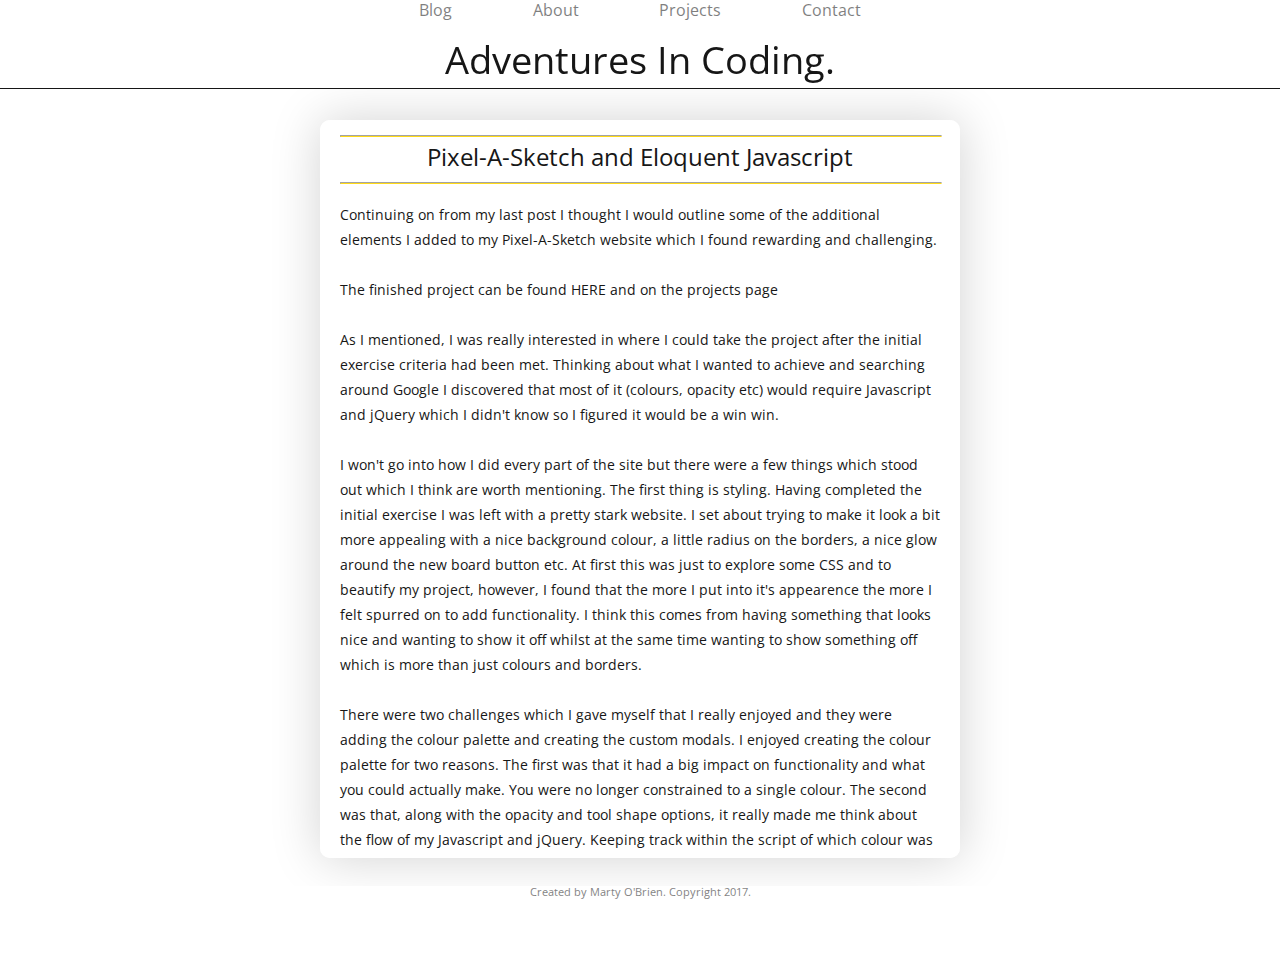
<file: index.html>
<!DOCTYPE html>
<html>

<head>
    <link href="styles/reset.css" rel="stylesheet" type="text/css">
    <link href="styles/index.css" rel="stylesheet" type="text/css">
    <meta charset="utf-8">
    <meta name="viewport" content="width=device-width, initial-scale=1.0">
    <link href="https://fonts.googleapis.com/css?family=Open+Sans" rel="stylesheet">
    <script type='text/javascript' src='scripts/jquery-3.1.1.min.js'></script>
    <script type="text/javascript" src="scripts/index.js"></script>
    <title>Adventures In Coding - Marty O'Brien</title>
</head>

<body>
    <nav id="main_navi">
        <ul>
          <li><a class="navi_links" href="blog.html" target="article">Blog</a></li>
          <li><a class="navi_links" href="about.html" target="article">About</a></li>
          <li><a class="navi_links" href="projects.html" target="article">Projects</a></li>
          <li><a class="navi_links" href="mailto:contact@martyjmobrien.com?Subject=Website%20enquiry" target="_top">Contact</a></li>
        </ul>
    </nav>

    <h1 id="title">Adventures In Coding.</h1>

    <div id="container">
        <iframe src="blog.html" name="article"></iframe>
    </div>

    <footer>
        <p>Created by Marty O'Brien. Copyright 2017.</p>
    </footer>

</body>

</html>
</file>
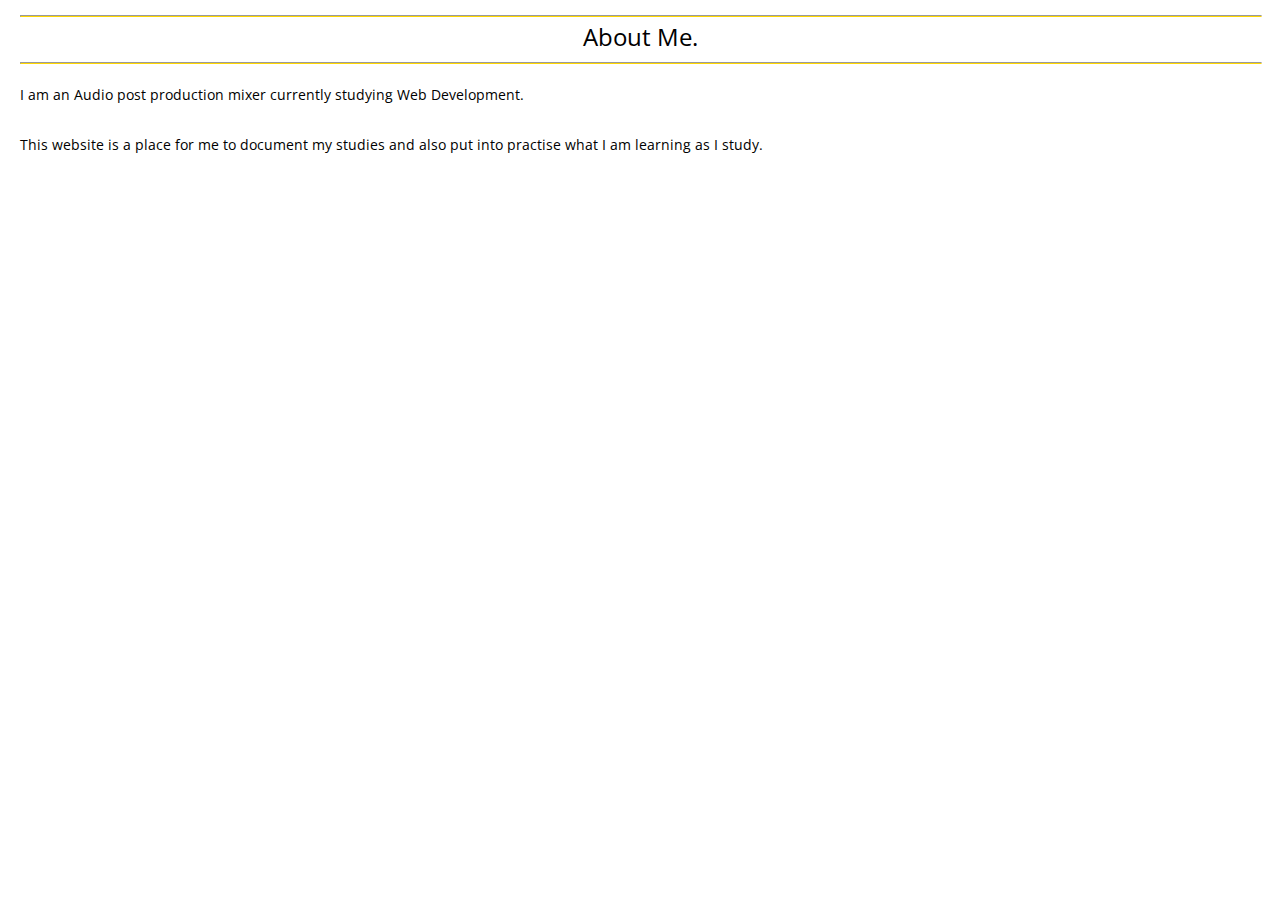
<file: about.html>
<!DOCTYPE html>
<html>

<head>
    <link href="styles/reset.css" rel="stylesheet" type="text/css">
    <link href="styles/about.css" rel="stylesheet" type="text/css">
    <meta charset="utf-8">
    <link href="https://fonts.googleapis.com/css?family=Open+Sans" rel="stylesheet">
    <title>Marty O'Brien - About Me.</title>
</head>

<body>
    <article id="article">
        <hr class="top_line">
            <p class="post-title"><strong>About Me.</strong></p>
        <hr>
        <section class="post-text">
            <p>I am an Audio post production mixer currently studying Web Development.</p><br>
            <p>This website is a place for me to document my studies and also put into practise what I am learning
               as I study.</p>

        </section>
    </article>
</body>

</html>
</file>
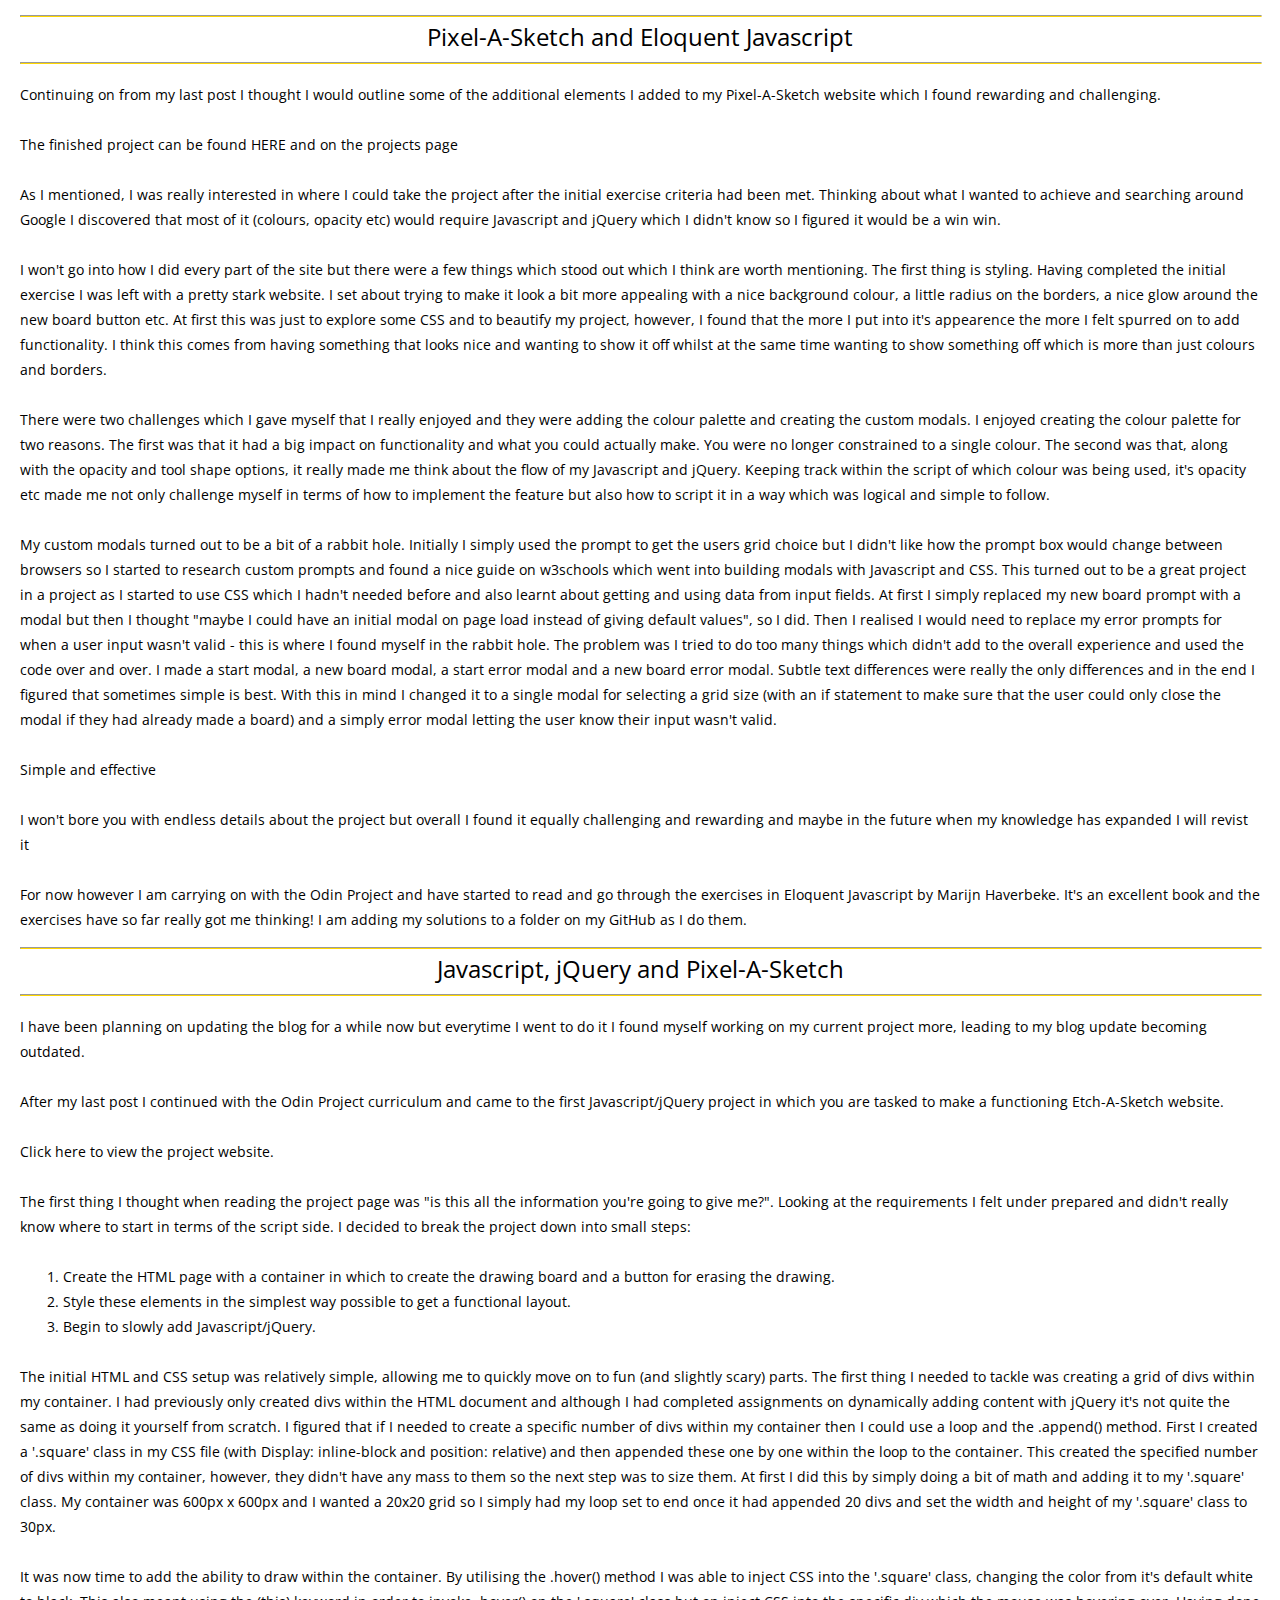
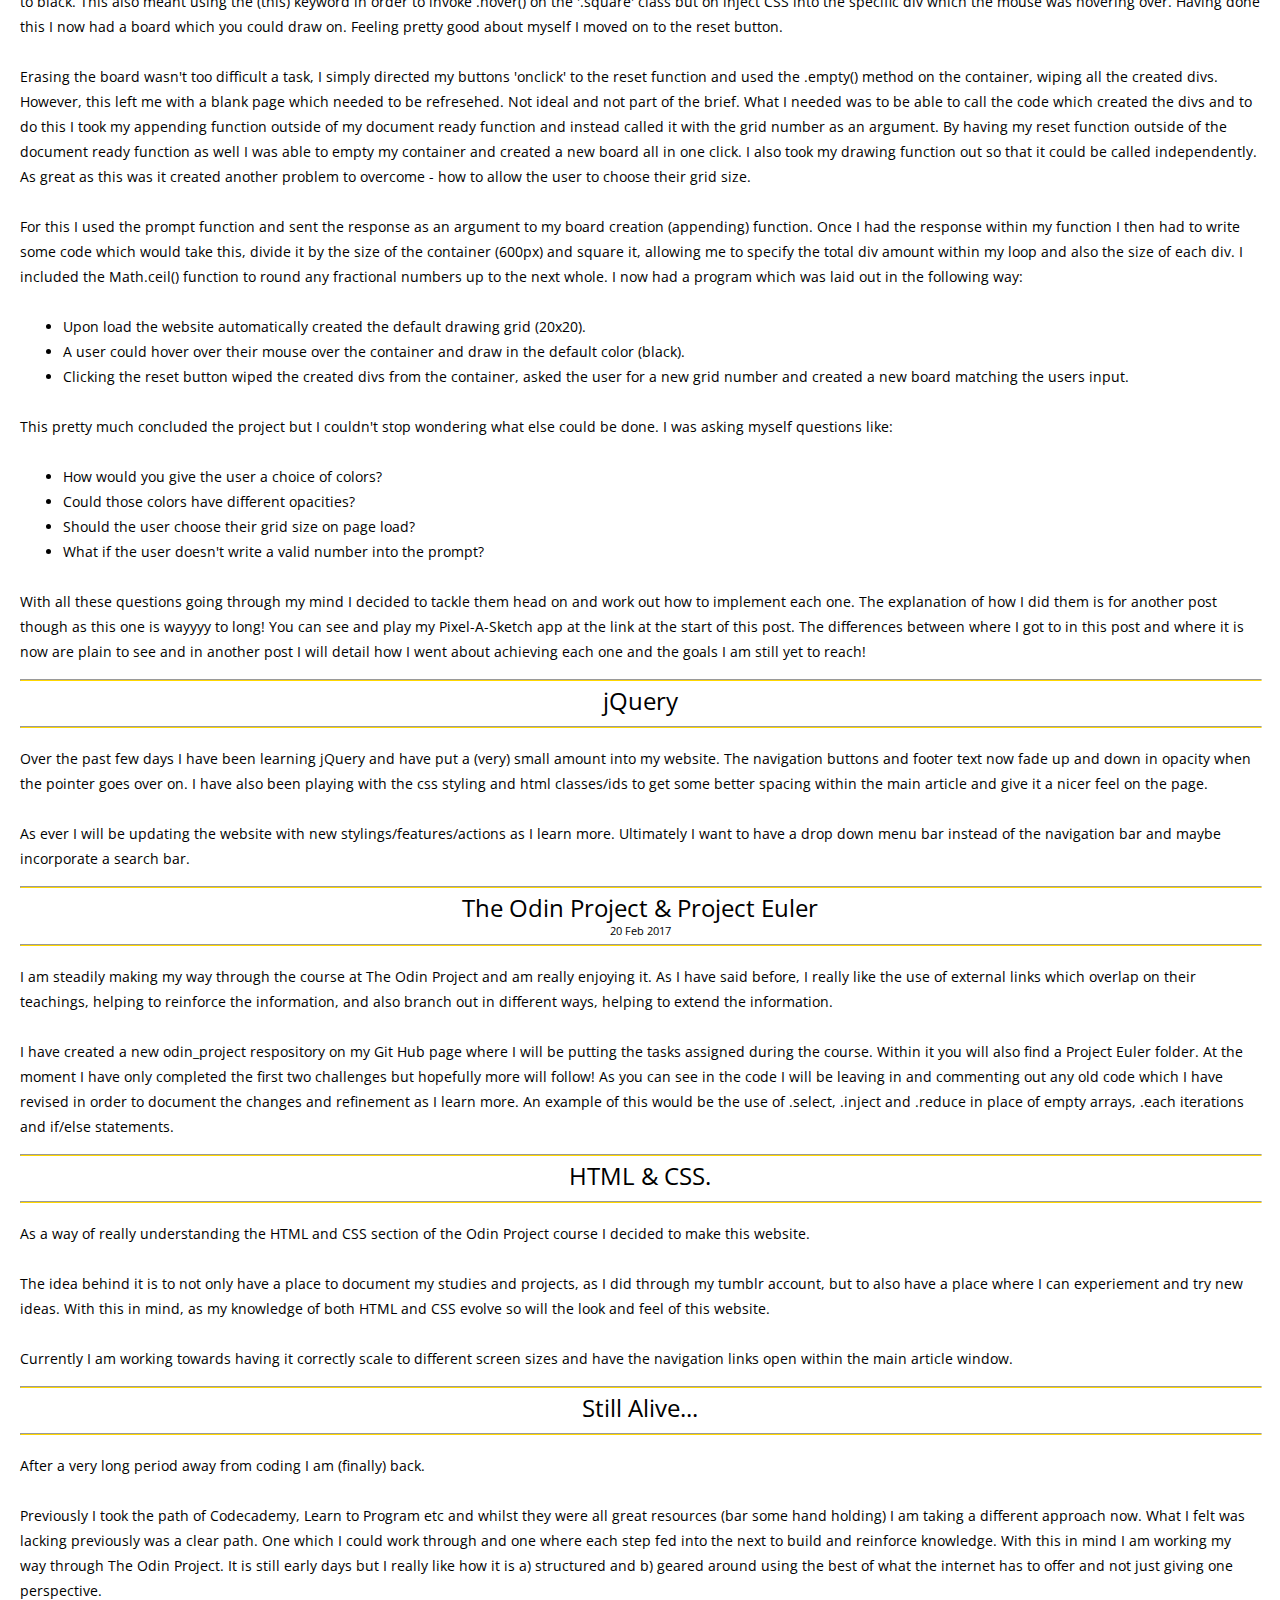
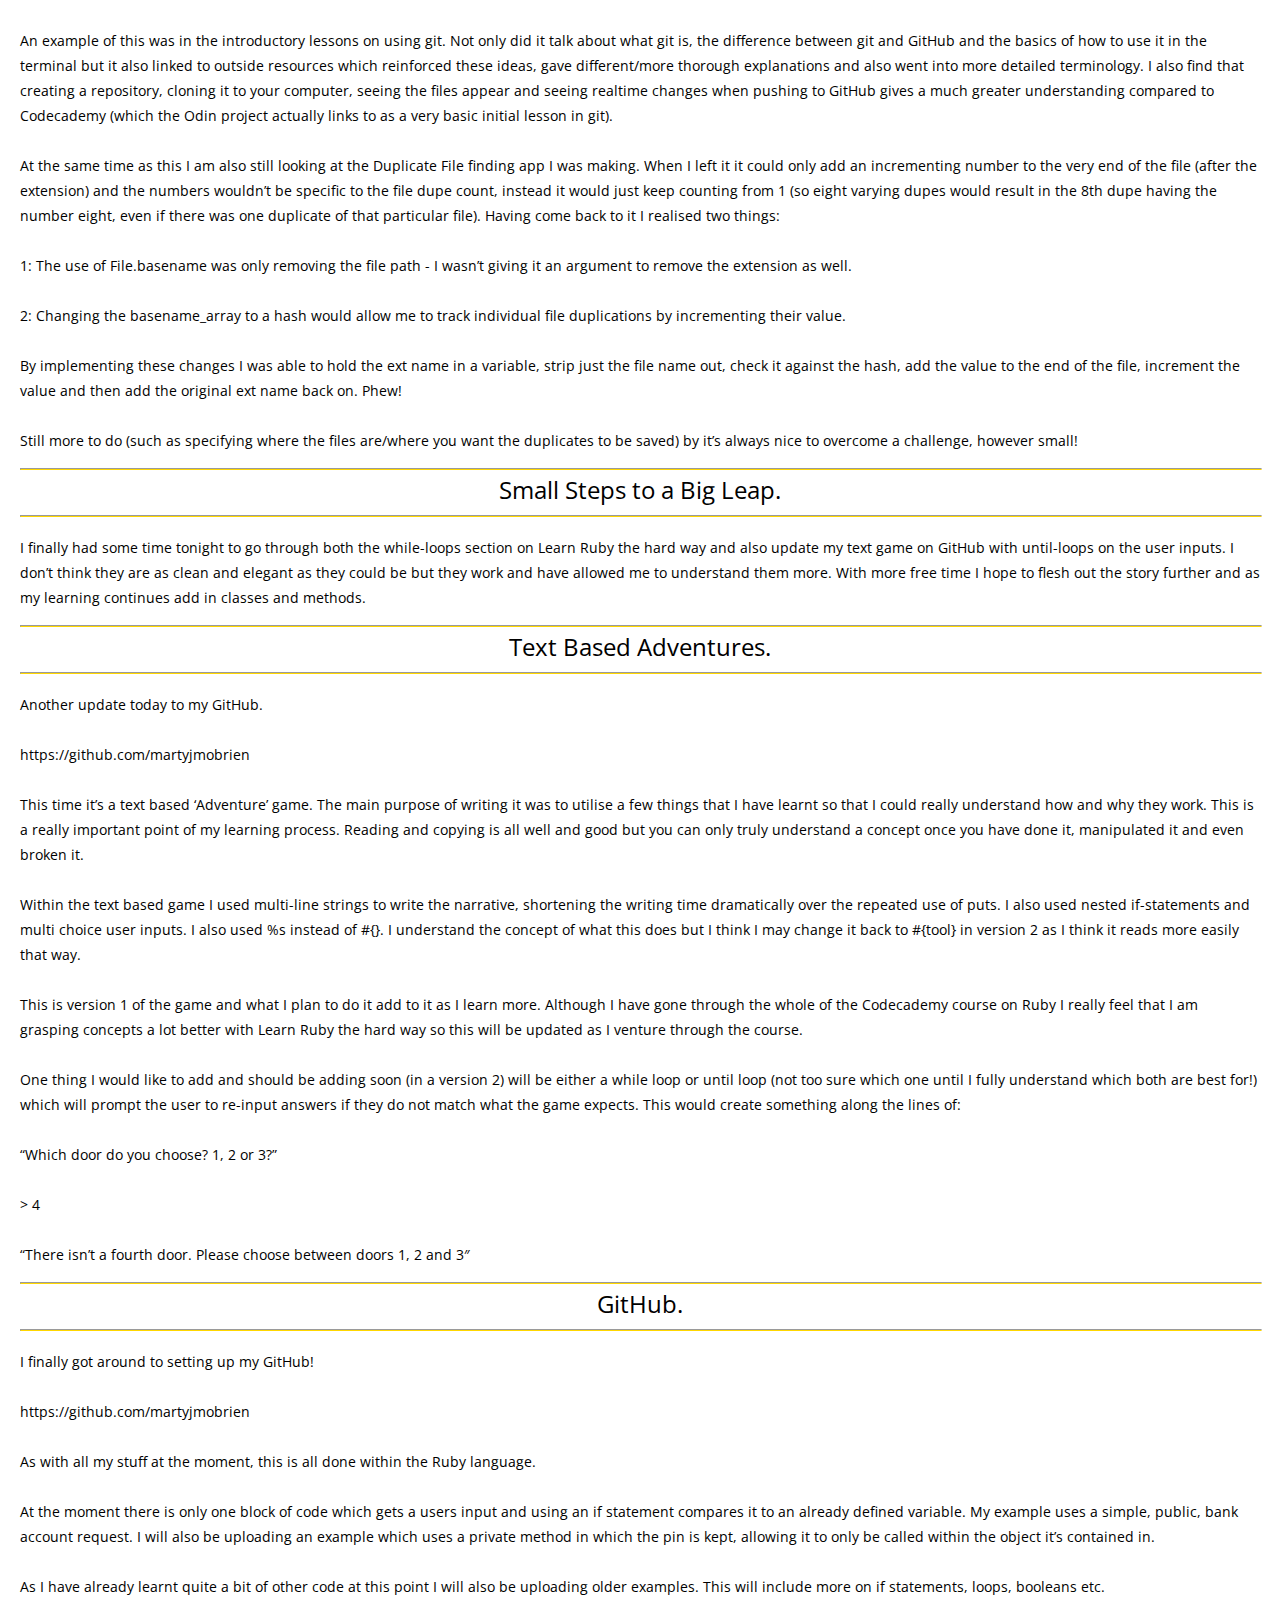
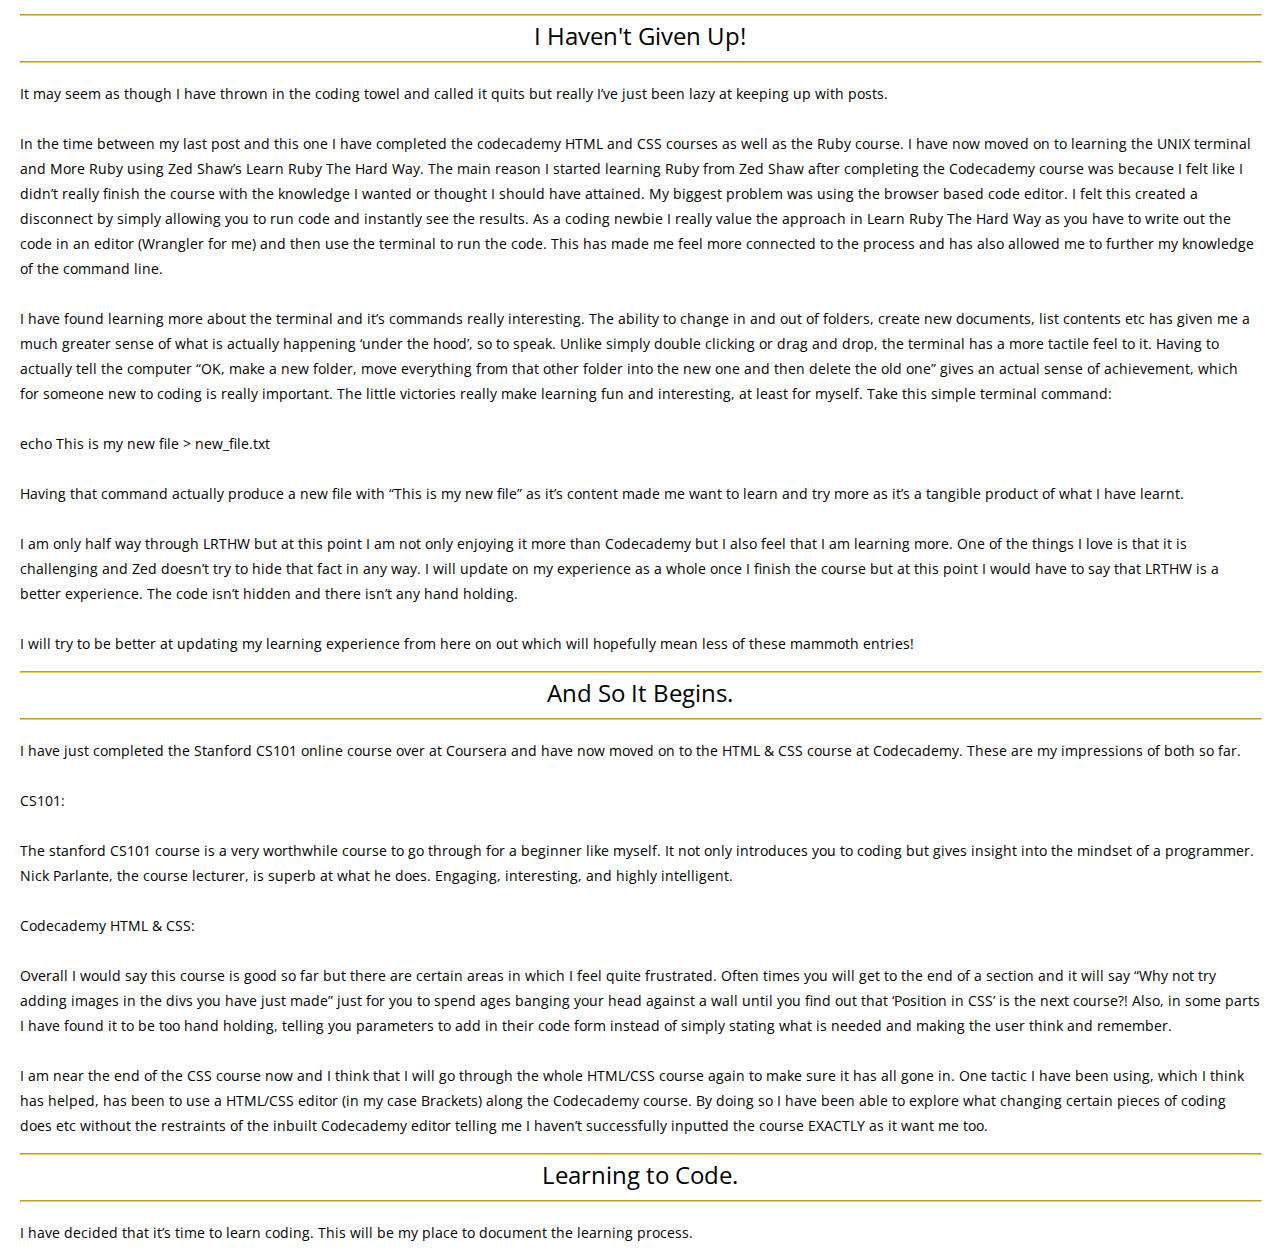
<file: blog.html>
<!DOCTYPE html>
<html>

<head>
    <link href="styles/reset.css" rel="stylesheet" type="text/css">
    <link href="styles/blog.css" rel="stylesheet" type="text/css">
    <meta charset="utf-8">
    <link href="https://fonts.googleapis.com/css?family=Open+Sans" rel="stylesheet">
    <title>Adventures In Coding - Marty O'Brien</title>
</head>

<body>
    <article id="article">
        <hr class="top_line">
            <p class="post-title"><strong>Pixel-A-Sketch and Eloquent Javascript</strong></p>
        <hr>
        <section class="post-text">
            <p>Continuing on from my last post I thought I would outline some of the additional elements I added to my Pixel-A-Sketch website which I found rewarding and challenging.</p><br>
            <p>The finished project can be found <a href="pixel-a-sketch.html" target="_blank">HERE</a> and on the projects page</p><br>
            <p>As I mentioned, I was really interested in where I could take the project after the initial exercise criteria had been met. Thinking about what
               I wanted to achieve and searching around Google I discovered that most of it (colours, opacity etc) would require Javascript and jQuery which I didn't
               know so I figured it would be a win win.</p><br>
            <p>I won't go into how I did every part of the site but there were a few things which stood out which I think are worth mentioning. The first thing is styling.
               Having completed the initial exercise I was left with a pretty stark website. I set about trying to make it look a bit more appealing with a nice background colour,
               a little radius on the borders, a nice glow around the new board button etc. At first this was just to explore some CSS and to beautify my project, however, I found that
               the more I put into it's appearence the more I felt spurred on to add functionality. I think this comes from having something that looks nice and wanting to show it off whilst
               at the same time wanting to show something off which is more than just colours and borders.</p><br>
            <p>There were two challenges which I gave myself that I really enjoyed and they were adding the colour palette and creating the custom modals. I enjoyed creating the colour palette
                for two reasons. The first was that it had a big impact on functionality and what you could actually make. You were no longer constrained to a single colour. The second was that, along
                with the opacity and tool shape options, it really made me think about the flow of my Javascript and jQuery. Keeping track within the script of which colour was being used, it's opacity etc
                made me not only challenge myself in terms of how to implement the feature but also how to script it in a way which was logical and simple to follow.</p><br>
            <p>My custom modals turned out to be a bit of a rabbit hole. Initially I simply used the prompt to get the users grid choice but I didn't like how the prompt box would
                change between browsers so I started to research custom prompts and found a nice guide on w3schools which went into building modals with Javascript and CSS. This turned out
                to be a great project in a project as I started to use CSS which I hadn't needed before and also learnt about getting and using data from input fields. At first I simply replaced
                my new board prompt with a modal but then I thought "maybe I could have an initial modal on page load instead of giving default values", so I did. Then I realised I would need to replace
                my error prompts for when a user input wasn't valid - this is where I found myself in the rabbit hole. The problem was I tried to do too many things which didn't add to
                the overall experience and used the code over and over. I made a start modal, a new board modal, a start error modal and a new board error modal. Subtle text differences were
                really the only differences and in the end I figured that sometimes simple is best. With this in mind I changed it to a single modal for selecting a grid size (with an if statement
                to make sure that the user could only close the modal if they had already made a board) and a simply error modal letting the user know their input wasn't valid.</p><br>
            <p>Simple and effective</p><br>
            <p>I won't bore you with endless details about the project but overall I found it equally challenging and rewarding and maybe in the future when my knowledge has expanded I will revist it</p><br>
            <p>For now however I am carrying on with the Odin Project and have started to read and go through the exercises in Eloquent Javascript by Marijn Haverbeke. It's an excellent book and the exercises
               have so far really got me thinking! I am adding my solutions to a folder on my GitHub as I do them.</p>
        </section>

        <hr class="top_line">
            <p class="post-title"><strong>Javascript, jQuery and Pixel-A-Sketch</strong></p>
        <hr>
        <section class="post-text">
            <p>I have been planning on updating the blog for a while now but everytime I went to do it I found myself working on my current project more, leading to my blog update becoming outdated.</p><br>
            <p>After my last post I continued with the Odin Project curriculum and came to the first Javascript/jQuery project in which you are tasked to make a functioning Etch-A-Sketch website.</p><br>
            <a href="http://htmlpreview.github.io/?https://github.com/martyjmobrien/odin_project/blob/master/pixel-a-sketch/pixel-a-sketch.html" target="_blank">Click here to view the project website.</a><br>
            <br><p>The first thing I thought when reading the project page was "is this all the information you're going to give me?". Looking at the requirements I felt under prepared and didn't really know
               where to start in terms of the script side. I decided to break the project down into small steps:</p><br>
            <ol>
                <li>Create the HTML page with a container in which to create the drawing board and a button for erasing the drawing.</li>
                <li>Style these elements in the simplest way possible to get a functional layout.</li>
                <li>Begin to slowly add Javascript/jQuery.</li>
            </ol><br>
            <p>The initial HTML and CSS setup was relatively simple, allowing me to quickly move on to fun (and slightly scary) parts. The first thing I needed to tackle was creating a grid of divs within my container.
               I had previously only created divs within the HTML document and although I had completed assignments on dynamically adding content with jQuery it's not quite the same as doing it yourself from scratch.
               I figured that if I needed to create a specific number of divs within my container then I could use a loop and the .append() method. First I created a '.square' class in my CSS file (with Display: 
               inline-block and position: relative) and then appended these one by one within the loop to the container. This created the specified number of divs within my container, however, they didn't have any mass
               to them so the next step was to size them. At first I did this by simply doing a bit of math and adding it to my '.square' class. My container was 600px x 600px and I wanted a 20x20 grid so I simply
               had my loop set to end once it had appended 20 divs and set the width and height of my '.square' class to 30px.</p><br>
            <p>It was now time to add the ability to draw within the container. By utilising the .hover() method I was able to inject CSS into the '.square' class, changing the color from it's default white to black.
               This also meant using the (this) keyword in order to invoke .hover() on the '.square' class but on inject CSS into the specific div which the mouse was hovering over. Having done this I now had a board
               which you could draw on. Feeling pretty good about myself I moved on to the reset button.</p><br>
            <p>Erasing the board wasn't too difficult a task, I simply directed my buttons 'onclick' to the reset function and used the .empty() method on the container, wiping all the created divs. 
               However, this left me with a blank page which needed to be refresehed. Not ideal and not part of the brief. What I needed was to be able to call the code which created the divs and to do this I took my 
               appending function outside of my document ready function and instead called it with the grid number as an argument. By having my reset function outside of the document ready function as well I was able to 
               empty my container and created a new board all in one click. I also took my drawing function out so that it could be called independently. As great as this was it created another problem to 
               overcome - how to allow the user to choose their grid size.</p><br>
            <p>For this I used the prompt function and sent the response as an argument to my board creation (appending) function. Once I had the response within my function I then had to write some code which would take 
               this, divide it by the size of the container (600px) and square it, allowing me to specify the total div amount within my loop and also the size of each div. I included the Math.ceil() function to round 
               any fractional numbers up to the next whole. I now had a program which was laid out in the following way:</p><br>
            <ul>
                <li>Upon load the website automatically created the default drawing grid (20x20).</li>
                <li>A user could hover over their mouse over the container and draw in the default color (black).</li>
                <li>Clicking the reset button wiped the created divs from the container, asked the user for a new grid number and created a new board matching the users input.</li>
            </ul><br>
            <p>This pretty much concluded the project but I couldn't stop wondering what else could be done. I was asking myself questions like:</p><br>
            <ul>
                <li>How would you give the user a choice of colors?</li> 
                <li>Could those colors have different opacities?</li> 
                <li>Should the user choose their grid size on page load?</li>
                <li>What if the user doesn't write a valid number into the prompt?</li>
            </ul><br>
            <p>With all these questions going through my mind I decided to tackle them head on and work out how to implement each one. The explanation of how I did them is for another post though as this one is wayyyy
               to long! You can see and play my Pixel-A-Sketch app at the link at the start of this post. The differences between where I got to in this post and where it is now are plain to see and in another post
               I will detail how I went about achieving each one and the goals I am still yet to reach!</p>
        </section>

        </section>
        <hr class="top_line">
            <p class="post-title"><strong>jQuery</strong></p>
        <hr>
        <section class="post-text">
            <p>Over the past few days I have been learning jQuery and have put a (very) small amount into my website. The navigation buttons and footer text now fade up and down in opacity
               when the pointer goes over on. I have also been playing with the css styling and html classes/ids to get some better spacing within the main article and give it a nicer feel on the page.</p><br>

            <p>As ever I will be updating the website with new stylings/features/actions as I learn more. Ultimately I want to have a drop down menu bar instead of the navigation bar and maybe incorporate
               a search bar.</p>
        </section>

        <hr class="top_line">
            <p class="post-title"><strong>The Odin Project & Project Euler</strong></p>
            <p class="post-date">20 Feb 2017</p>
        <hr>
        <section class="post-text">
            <p>I am steadily making my way through the course at The Odin Project and am really enjoying it. As I have said before, I really like the use of external links which overlap on their teachings,
               helping to reinforce the information, and also branch out in different ways, helping to extend the information.</p><br>

            <p>I have created a new odin_project respository on my Git Hub page where I will be putting the tasks assigned during the course. Within it you will also find a Project Euler folder. At the moment
               I have only completed the first two challenges but hopefully more will follow! As you can see in the code I will be leaving in and commenting out any old code which I have revised in order
               to document the changes and refinement as I learn more. An example of this would be the use of .select, .inject and .reduce in place of empty arrays, .each iterations and if/else statements.</p>
        </section>

        <hr class="top_line">
            <p class="post-title"><strong>HTML & CSS.</strong></p>
        <hr>
        <section class="post-text">
            <p>As a way of really understanding the HTML and CSS section of the Odin Project course I decided to make this website.</p><br>
            
            <p>The idea behind it is to not only have a place to document my studies and projects, as I did through my tumblr account, but to also 
               have a place where I can experiement and try new ideas. With this in mind, as my knowledge of both HTML and CSS evolve so will the 
               look and feel of this website.</p><br>

            <p>Currently I am working towards having it correctly scale to different screen sizes and have the navigation 
               links open within the main article window.</p>
        </section>

        <hr class="top_line">
            <p class="post-title"><strong>Still Alive...</strong></p>
        <hr>
        <section class="post-text">
        <p>After a very long period away from coding I am (finally) back.</p><br>
           
        <p>Previously I took the path of Codecademy, Learn to Program etc and whilst they were all great resources (bar some hand holding) 
           I am taking a different approach now. What I felt was lacking previously was a clear path. One which I could work through and one 
           where each step fed into the next to build and reinforce knowledge. With this in mind I am working my way through The Odin Project. 
           It is still early days but I really like how it is a) structured and b) geared around using the best of what the internet has to offer 
           and not just giving one perspective.</p><br>

        <p>An example of this was in the introductory lessons on using git. Not only did it talk about what git is, the difference between 
           git and GitHub and the basics of how to use it in the terminal but it also linked to outside resources which reinforced these ideas, 
           gave different/more thorough explanations and also went into more detailed terminology. I also find that creating a repository, 
           cloning it to your computer, seeing the files appear and seeing realtime changes when pushing to GitHub gives a much greater 
           understanding compared to Codecademy (which the Odin project actually links to as a very basic initial lesson in git).</p><br>

        <p>At the same time as this I am also still looking at the Duplicate File finding app I was making. When I left it it could only 
           add an incrementing number to the very end of the file (after the extension) and the numbers wouldn’t be specific to the file 
           dupe count, instead it would just keep counting from 1 (so eight varying dupes would result in the 8th dupe having the number eight, 
           even if there was one duplicate of that particular file). Having come back to it I realised two things:</p><br>

        <p>1: The use of File.basename was only removing the file path - I wasn’t giving it an argument to remove the extension as well.</p><br>

        <p>2: Changing the basename_array to a hash would allow me to track individual file duplications by incrementing their value.</p><br>

        <p>By implementing these changes I was able to hold the ext name in a variable, strip just the file name out, check it against the hash, 
           add the value to the end of the file, increment the value and then add the original ext name back on. Phew!</p><br>

        <p>Still more to do (such as specifying where the files are/where you want the duplicates to be saved) by it’s always nice to 
           overcome a challenge, however small!</p>
        </section>

        <hr class="top_line">
            <p class="post-title"><strong>Small Steps to a Big Leap.</strong></p>
        <hr>
        <section class="post-text">
            <p>I finally had some time tonight to go through both the while-loops section on Learn Ruby the hard way and also update my text game on 
               GitHub with until-loops on the user inputs. I don’t think they are as clean and elegant as they could be but they work and have 
               allowed me to understand them more. With more free time I hope to flesh out the story further and as my learning continues add in 
               classes and methods.</p>
        </section>

        <hr class="top_line">
            <p class="post-title"><strong>Text Based Adventures.</strong></p>
        <hr>
        <section class="post-text">
            <p>Another update today to my GitHub.</p><br>

            <p>https://github.com/martyjmobrien</p><br>

            <p>This time it’s a text based ‘Adventure’ game. The main purpose of writing it was to utilise a few things that I have learnt so that I 
               could really understand how and why they work. This is a really important point of my learning process. Reading and copying is all 
               well and good but you can only truly understand a concept once you have done it, manipulated it and even broken it.</p><br>

            <p>Within the text based game I used multi-line strings to write the narrative, shortening the writing time dramatically over the repeated 
               use of puts. I also used nested if-statements and multi choice user inputs. I also used %s instead of #{}. I understand the concept 
               of what this does but I think I may change it back to #{tool} in version 2 as I think it reads more easily that way.</p><br>

            <p>This is version 1 of the game and what I plan to do it add to it as I learn more. Although I have gone through the whole of the 
               Codecademy course on Ruby I really feel that I am grasping concepts a lot better with Learn Ruby the hard way so this will be 
               updated as I venture through the course.</p><br>

            <p>One thing I would like to add and should be adding soon (in a version 2) will be either a while loop or until loop (not too sure 
               which one until I fully understand which both are best for!) which will prompt the user to re-input answers if they do not match 
               what the game expects. This would create something along the lines of:</p><br>

            <p>“Which door do you choose? 1, 2 or 3?”</p><br>

            <p>> 4</p><br>

            <p>“There isn’t a fourth door. Please choose between doors 1, 2 and 3″</p>
        </section>

        <hr class="top_line">
            <p class="post-title"><strong>GitHub.</strong></p>
        <hr>
        <section class="post-text">
            <p>I finally got around to setting up my GitHub!</p><br>

            <p>https://github.com/martyjmobrien</p><br>

            <p>As with all my stuff at the moment, this is all done within the Ruby language.</p><br>

            <p>At the moment there is only one block of code which gets a users input and using an if statement compares it to an already defined variable. 
               My example uses a simple, public, bank account request. I will also be uploading an example which uses a private method in which the 
               pin is kept, allowing it to only be called within the object it’s contained in.</p><br>

            <p>As I have already learnt quite a bit of other code at this point I will also be uploading older examples. This will include more on 
               if statements, loops, booleans etc.</p>
        </section>

        <hr class="top_line">
            <p class="post-title"><strong>I Haven't Given Up!</strong></p>
        <hr>
        <section class="post-text">
            <p>It may seem as though I have thrown in the coding towel and called it quits but really I’ve just been lazy at keeping up with posts.</p><br>

            <p>In the time between my last post and this one I have completed the codecademy HTML and CSS courses as well as the Ruby course. I have now 
               moved on to learning the UNIX terminal and More Ruby using Zed Shaw’s Learn Ruby The Hard Way. The main reason I started learning Ruby 
               from Zed Shaw after completing the Codecademy course was because I felt like I didn’t really finish the course with the knowledge I wanted 
               or thought I should have attained. My biggest problem was using the browser based code editor. I felt this created a disconnect by 
               simply allowing you to run code and instantly see the results. As a coding newbie I really value the approach in Learn Ruby The Hard Way 
               as you have to write out the code in an editor (Wrangler for me) and then use the terminal to run the code. This has made me feel more 
               connected to the process and has also allowed me to further my knowledge of the command line.</p><br>

            <p>I have found learning more about the terminal and it’s commands really interesting. The ability to change in and out of folders, create 
               new documents, list contents etc has given me a much greater sense of what is actually happening ‘under the hood’, so to speak. Unlike 
               simply double clicking or drag and drop, the terminal has a more tactile feel to it. Having to actually tell the computer “OK, make a 
               new folder, move everything from that other folder into the new one and then delete the old one” gives an actual sense of achievement, 
               which for someone new to coding is really important. The little victories really make learning fun and interesting, at least for myself. 
               Take this simple terminal command:</p><br>

            <p>echo This is my new file > new_file.txt</p><br>

            <p>Having that command actually produce a new file with “This is my new file” as it’s content made me want to learn and try more as it’s a 
               tangible product of what I have learnt.</p><br>

            <p>I am only half way through LRTHW but at this point I am not only enjoying it more than Codecademy but I also feel that I am learning more. 
               One of the things I love is that it is challenging and Zed doesn’t try to hide that fact in any way. I will update on my experience as a 
               whole once I finish the course but at this point I would have to say that LRTHW is a better experience. The code isn’t hidden and there 
               isn’t any hand holding.</p><br>

            <p>I will try to be better at updating my learning experience from here on out which will hopefully mean less of these mammoth entries!</p>
        </section>

        <hr class="top_line">
            <p class="post-title"><strong>And So It Begins.</strong></p>
        <hr>
        <section class="post-text">
            <p>I have just completed the Stanford CS101 online course over at Coursera and have now moved on to the HTML & CSS course at Codecademy. 
               These are my impressions of both so far.</p><br>

            <p>CS101:</p><br>

            <p>The stanford CS101 course is a very worthwhile course to go through for a beginner like myself. It not only introduces you to coding but 
               gives insight into the mindset of a programmer. Nick Parlante, the course lecturer, is superb at what he does. Engaging, interesting, 
               and highly intelligent.</p><br>

            <p>Codecademy HTML & CSS:</p><br>

            <p>Overall I would say this course is good so far but there are certain areas in which I feel quite frustrated. Often times you will get 
               to the end of a section and it will say “Why not try adding images in the divs you have just made” just for you to spend ages banging 
               your head against a wall until you find out that ‘Position in CSS’ is the next course?! Also, in some parts I have found it to be too hand 
               holding, telling you parameters to add in their code form instead of simply stating what is needed and making the user think and remember.</p><br> 

            <p>I am near the end of the CSS course now and I think that I will go through the whole HTML/CSS course again to make sure it has all gone in. 
               One tactic I have been using, which I think has helped, has been to use a HTML/CSS editor (in my case Brackets) along the Codecademy course. 
               By doing so I have been able to explore what changing certain pieces of coding does etc without the restraints of the inbuilt Codecademy 
               editor telling me I haven’t successfully inputted the course EXACTLY as it want me too.</p>
        </section>

        <hr class="top_line">
            <p class="post-title"><strong>Learning to Code.</strong></p>
        <hr>
        <section class="post-text">
            <p>I have decided that it’s time to learn coding. This will be my place to document the learning process.</p>
        </section>

    </article>
</body>

</html>
</file>
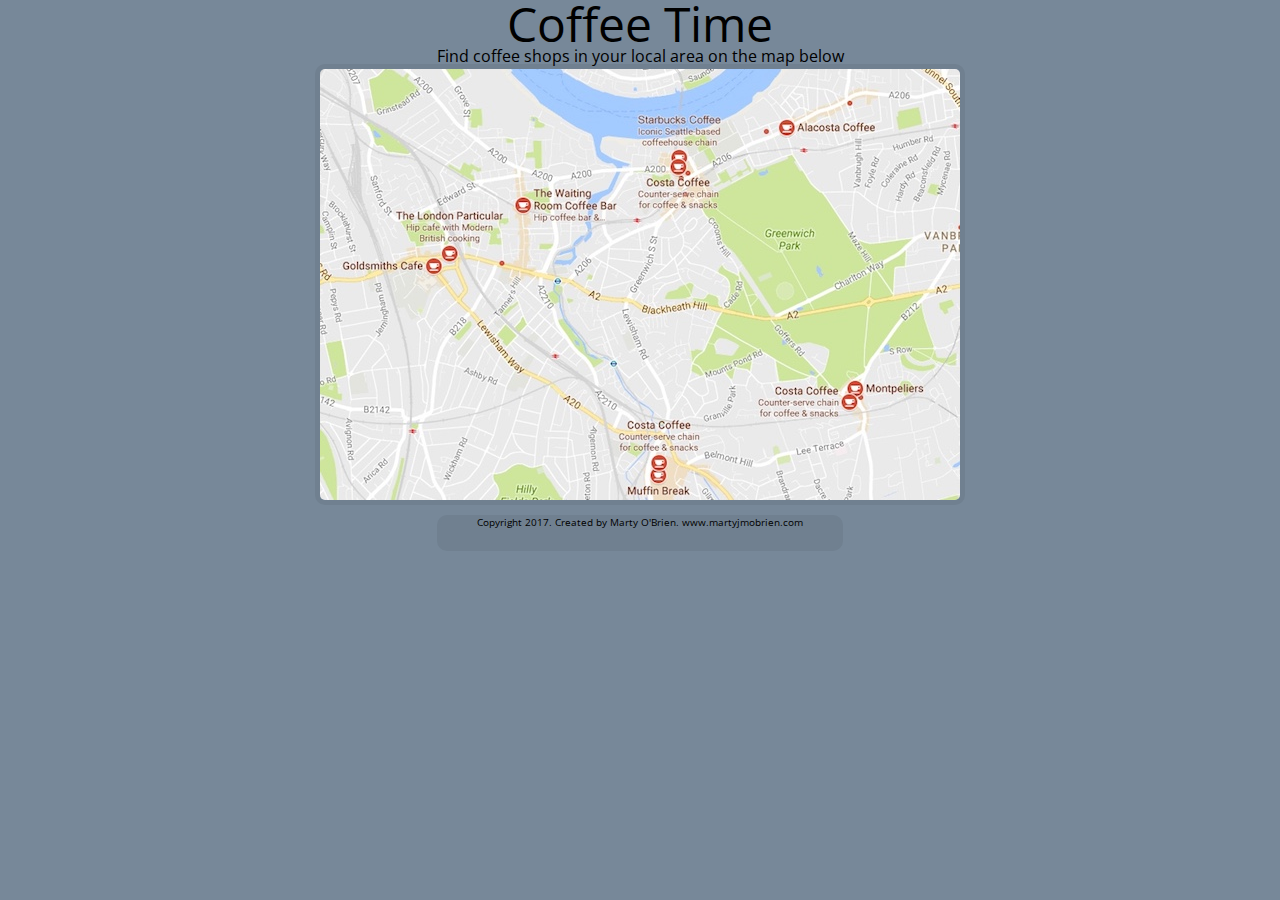
<file: coffee.html>
<!DOCTYPE html>
<html>
    <head>
        <meta charset="utf-8">
        <link href="styles/reset.css" rel="stylesheet" type="text/css">
        <link href="styles/coffee.css" rel="stylesheet" type="text/css">
        <link href="https://fonts.googleapis.com/css?family=Open+Sans" rel="stylesheet">
        <title>Coffee Time</title>
    </head> 
    <body>
        <h1 id="title">Coffee Time</h1>
        </b>
        <p>Find coffee shops in your local area on the map below</p>
        </b>
        <p></p>
        <img src="images/testmap.jpg">
        <div id="footer">
            <p>Copyright 2017. Created by Marty O'Brien. <a href="http://www.martyjmobrien.com" target="_blank">www.martyjmobrien.com</a></p>
        </div>
    </body>
</html>
</file>
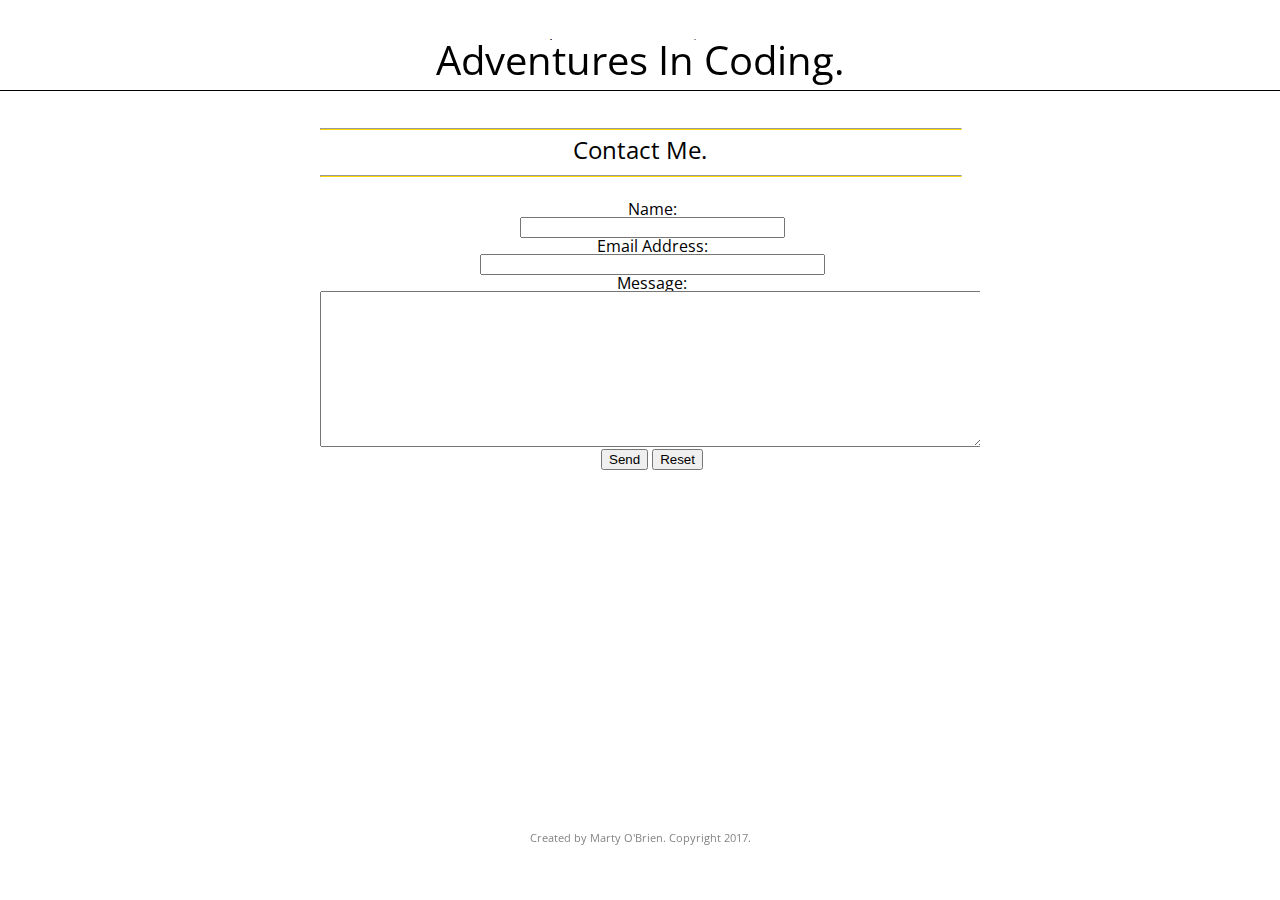
<file: contact.html>
<!DOCTYPE html>
<html>

<head>
    <link href="styles/reset.css" rel="stylesheet" type="text/css">
    <link href="styles/contact.css" rel="stylesheet" type="text/css">
    <meta charset="utf-8">
    <link href="https://fonts.googleapis.com/css?family=Open+Sans" rel="stylesheet">
    <script type='text/javascript' src='scripts/jquery-3.1.1.min.js'></script>
    <script type="text/javascript" src="scripts/index.js"></script>
    <title>Marty O'Brien - Contact Me.</title>
</head>

<body>
    <nav id="main_navi">
        <ul>
          <li><a class="navi_links" href="index.html">Home</a></li>
          <li><a class="navi_links" href="about.html">About</a></li>
          <li><a class="navi_links" href="projects.html">Projects</a></li>
          <li><a class="navi_links" href="mailto:marty@martyjmobrien.com?Subject=Website%20enquiry" target="_top">Contact</a></li>
        </ul>
    </nav>

    <h1 id="title">Adventures In Coding.</h1>

    <article id="article">
        <hr>
            <p class="post-title"><strong>Contact Me.</strong></p>
        <hr>

        <br>

        <form align="center" action="mailto:marty@martyjmobrien.com?Subject=Website%20enquiry" method="POST" enctype="text/plain">
            <fieldset>
                Name:<br>
                <input type="text" name="name" size="30"><br>
                Email Address:<br>
                <input type="text" name="email" size="40"><br>
                Message:<br>
                <textarea name="message" rows="10" cols="80"></textarea><br>
                <input type="submit" value="Send" onclick="alert('Message Sent')">
                <input type="reset" value="Reset"><br>
            </fieldset>
        </form>
        
        
        <!--<hr>
            <p class="post-title"><strong></strong></p>
            <p class="post-date"></p>
        <hr>
        <section class="post-text">
            <p></p>
        </section>-->


    </article>

    <footer>
        <p>Created by Marty O'Brien. Copyright 2017.</p>
    </footer>

</body>

</html>
</file>
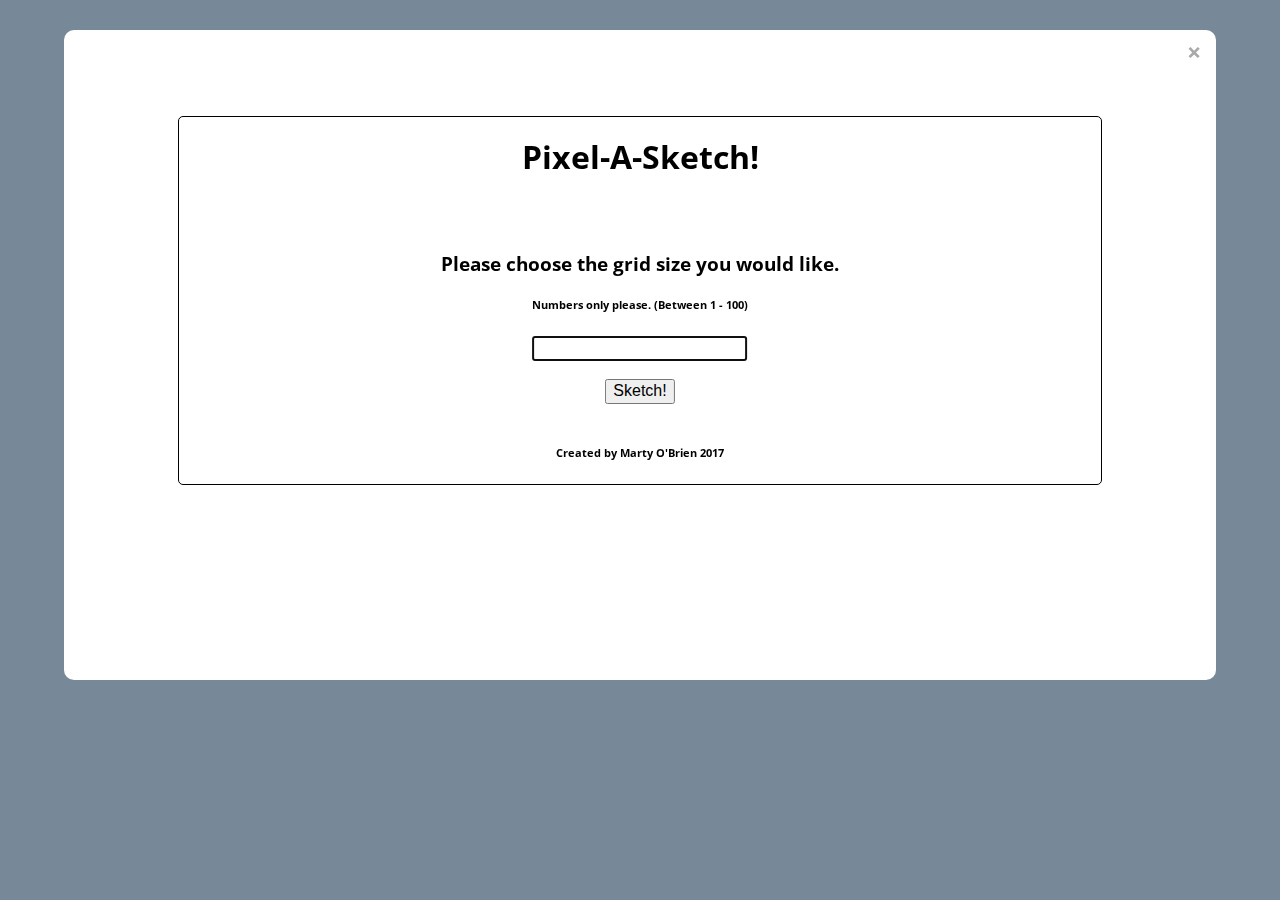
<file: pixel-a-sketch.html>
<!DOCTYPE html>
<html>

    <head>
        <meta charset="utf-8">
        <meta name="viewport" content="width=device-width, initial-scale=1.0">
        <link rel="stylesheet" href="styles/normalize.css">
        <link rel="stylesheet" href="styles/pixel-a-sketch.css">
        <script rel="javascript" src="scripts/jquery-3.1.1.min.js"></script>
        <script rel="javascript" src="scripts/pixel-a-sketch.js"></script>
        <title>Pixel-A-Sketch</title>
    </head>

    <body>
        <div class="startBoardModal">
            <div class="start-Modal-Content">
                <span class="close">&times</span>
                <h1 class="modalText">Pixel-A-Sketch!</h1><br><br>
                <h3 class="modalText">Please choose the grid size you would like.</h3>
                <h6 class="modalText">Numbers only please. (Between 1 - 100)</h6>
                <div class="inputField">
                <input id="userInputStartBoard" type="text"><br><br>
                <input id="startSubmit" type="button" value="Sketch!"><br><br>
                <h6 class="modalText">Created by Marty O'Brien 2017</h6>
                </div>
            </div>
        </div>
        <div class="errorModal">
            <div class="error-Modal-Content">
                <h3 class="modalText">Only numbers between 1 - 100 please!</h3>
                <div class="inputField">
                <input id="errorSubmit" type="button" value="Got it!"><br><br>
                </div>
            </div>
        </div>
        <div class="container"></div>
        <div class="palette">
            <div id="black"></div>
            <div id="red"></div>
            <div id="blue"></div>
            <div id="green"></div>
            <div id="yellow"></div>
            <div id="orange"></div>
            <div id="purple"></div>
            <div id="brown"></div>
            <div><img src="images/Editing-Eraser-icon.png" id="eraser"></div>
        </div>
        <div class="opacity">
            <div id="lighter"></div>
            <div id="light"></div>
            <div id="dark"></div>
            <div id="darker"></div>
        </div>
        <div class="toolShape">
            <div id="rectangle"></div>
            <div id="circle"></div>
        </div>
        <div id="button"><input class="newBoardButton" type="button" onclick="startBoardModal();" value="New board!"></div>
        <p id="copyright">Created by Marty O'Brien 2017</p>
    </body>

</html>
</file>
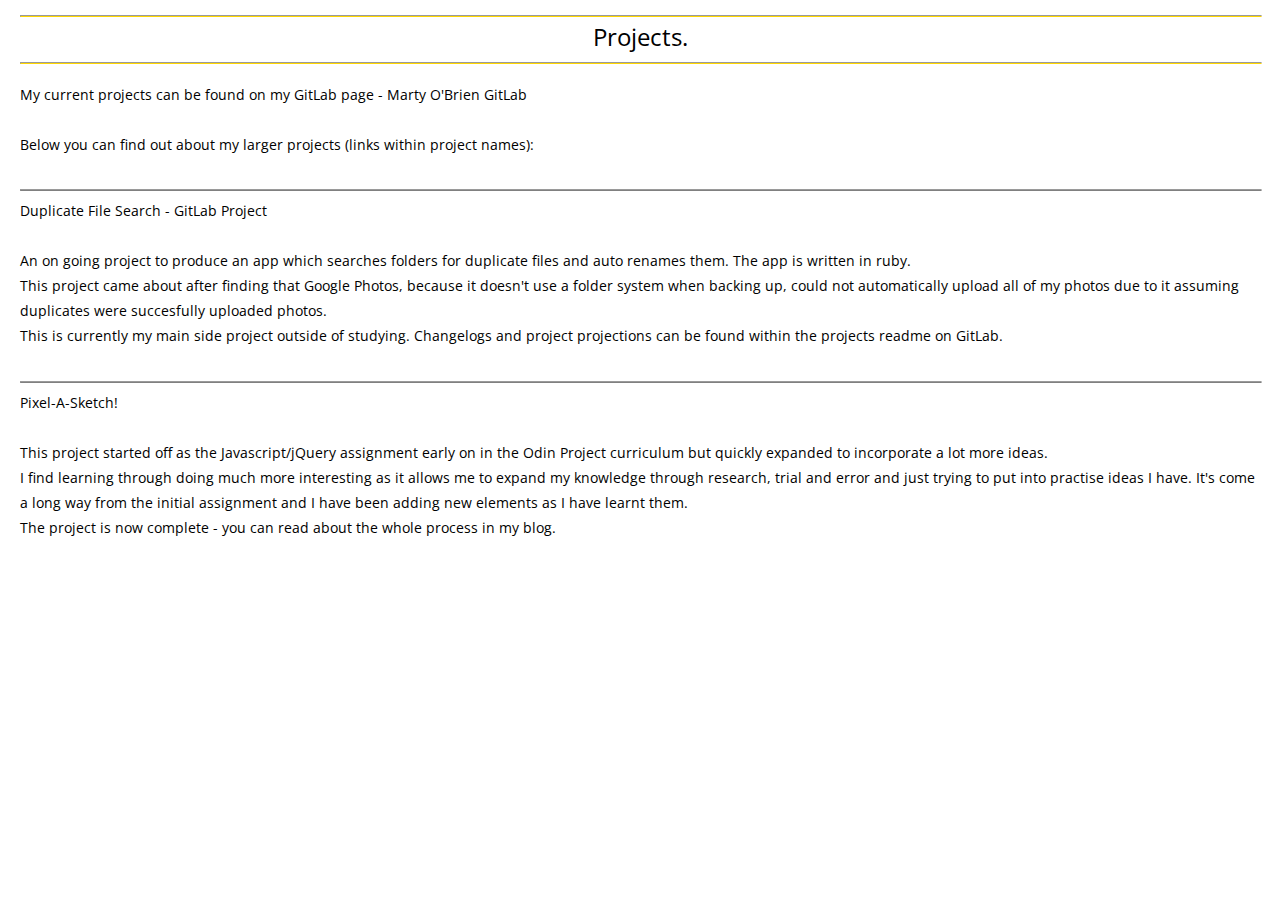
<file: projects.html>
<!DOCTYPE html>
<html>

<head>
    <link href="styles/reset.css" rel="stylesheet" type="text/css">
    <link href="styles/projects.css" rel="stylesheet" type="text/css">
    <meta charset="utf-8">
    <link href="https://fonts.googleapis.com/css?family=Open+Sans" rel="stylesheet">
    <title>Marty O'Brien - Projects.</title>
</head>

<body>
    <article id="article">
        <hr class="top_line">
            <p class="post-title"><strong>Projects.</strong></p>
        <hr>
        <section class="post-text">
            <p>My current projects can be found on my GitLab page - <a href="https://gitlab.com/marty.jm.obrien" target="_blank">Marty O'Brien GitLab</a></p><br>
            <p>Below you can find out about my larger projects (links within project names):<br><br>
            <hr class="breakers">
            <p>Duplicate File Search - <a href="https://gitlab.com/marty.jm.obrien/duplicate-file" target="_blank">GitLab Project</a></p><br>
            <p>An on going project to produce an app which searches folders for duplicate files and auto renames them. 
               The app is written in ruby.</p>
            <p>This project came about after finding that Google Photos, because it doesn't use a folder system when backing up, 
               could not automatically upload all of my photos due to it assuming duplicates were succesfully uploaded photos.</p>
            <p>This is currently my main side project outside of studying. Changelogs and project projections can be found
               within the projects readme on GitLab.</p><br>
            <hr class="breakers">
            <p><a href="pixel-a-sketch.html" target="_blank">Pixel-A-Sketch!</a></p><br>
            <p>This project started off as the Javascript/jQuery assignment early on in the Odin Project curriculum but quickly expanded to incorporate a lot more ideas.</p>
            <p>I find learning through doing much more interesting as it allows me to expand my knowledge through research, trial and error and just trying to put into practise ideas I have. 
                It's come a long way from the initial assignment and I have been adding new elements as I have learnt them.</p>
            <p>The project is now complete - you can read about the whole process in my blog.</p><br>
        </section>
    </article>

</body>

</html>
</file>
<file: styles/index.css>
html {
    background-color: #ffffff;
    font-family: 'Open Sans', sans-serif;
    min-height: 100%;
    position: relative;
    overflow: hidden;
}

body {
    margin: 0 0 55px;
}

.navi_links {
    color: black;
    text-decoration: none;
}

a {
    color: black;
    text-decoration: none;
}

#main_navi {
    position: fixed;
    top: -40px;
    width: 100%;
    background-color: white;
}
#main_navi ul {
    list-style-type: none;
    text-align: center;
    margin: 0px;
    padding: 0px;
    width: 100%;
    background-color: white;
}

#main_navi li {
    display: inline-block;
    margin: 0% 3% 0% 3%;
    padding: 5px 0px 5px 0px;
    background-color: white;
}

#main_navi li {
    opacity: 0.5;
}

#title {
    opacity: 0;
    position: fixed;
    top: 30px;
    margin: 10px auto 5px auto;
    text-align: center;
    width: 100%;
    font-size: 2.4em;
    border-bottom: 1px solid black;
    background-color: white;
    padding-bottom: 10px;
}

#container {
    width: 50%;
    height: 82vh;
    margin: 120px auto;
    overflow-y: hidden;
    box-shadow: 0.5px 0.5px 50px 0.5px lightgray;
    border: none;
    border-radius: 10px;
}

#container > iframe {
    opacity: 0;
    background-color: white;
    width: 100%;
    height: 100%;
    overflow-y: scroll;
}

.top_line {
    margin-top: 15px;
}

.post-title {
    text-align: center;
    font-size: 1.5em;
    padding-bottom: 5px;
}

.post-date {
    text-align: center;
    font-size: 0.7em;
}


.post-text {
    text-align: left;
    font-size: 0.9em;
    line-height: 25px;
    padding-top: 10px;
}

footer {
    margin: 5px auto auto auto;
    position: absolute;
    left: 0;
    bottom: 0;
    width: 100%;
    height: 55px;
    background-color: white;
    overflow: hidden;
}

footer > p {
    text-align: center;
    font-size: 0.7em;
    opacity: 0.5;
}
</file>
<file: styles/about.css>
html {
    background-color: #ffffff;
    font-family: 'Open Sans', sans-serif;
    min-height: 100%;
    position: relative;
}

a {
    color: black;
    text-decoration: none;
}

#title {
    position: fixed;
    top: 30px;
    margin: 10px auto 5px auto;
    text-align: center;
    width: 100%;
    font-size: 2.5em;
    border-bottom: 1px solid black;
    background-color: white;
    padding-bottom: 10px;
}

article {
    background-color: white;
    padding: 0px 20px 15px 20px;
}

article hr {
     width: 100%;
     border-bottom: 0.5px solid gold;
}

.top_line {
    margin-top: 15px;
}

.post-title {
    text-align: center;
    font-size: 1.5em;
    padding-bottom: 5px;
}

.post-date {
    text-align: center;
    font-size: 0.7em;
}


.post-text {
    text-align: left;
    font-size: 0.9em;
    line-height: 25px;
    padding-top: 10px;
}
</file>
<file: styles/blog.css>
html {
    background-color: #ffffff;
    font-family: 'Open Sans', sans-serif;
    min-height: 100%;
    position: relative;
}

a {
    color: black;
    text-decoration: none;
}

#title {
    position: fixed;
    top: 30px;
    margin: 10px auto 5px auto;
    text-align: center;
    width: 100%;
    font-size: 2.5em;
    border-bottom: 1px solid black;
    background-color: white;
    padding-bottom: 10px;
}

article {
    background-color: white;
    padding: 0px 20px 15px 20px;
}

article hr {
     width: 100%;
     border-bottom: 0.5px solid gold;
}

.top_line {
    margin-top: 15px;
}

.post-title {
    text-align: center;
    font-size: 1.5em;
    padding-bottom: 5px;
}

.post-date {
    text-align: center;
    font-size: 0.7em;
}


.post-text {
    text-align: left;
    font-size: 0.9em;
    line-height: 25px;
    padding-top: 10px;
}

ol, ul{
    margin-left: 3em;
}
</file>
<file: styles/coffee.css>
html {
    background-color: lightslategrey;
    font-family: 'Open Sans', sans-serif;
}

img {
    display: block;
    border-style: solid;
    border-width: 5px;
    border-color: slategrey;
    margin: auto auto 10px auto;
    border-radius: 10px;
}

p {
    font-size: 1em;
    text-align: center;
}

#title {
    font-size: 3em;
    text-align: center;
}

a {
    color: black;
    text-decoration: none;
}

a:hover {
    font-style: italic;
}

a:visited {
    font-style:italic;
}

div {
    width: 400px;
    height: 30px;
    border: 3px solid slategrey;
    margin: auto;
    text-align: center;
    background-color: slategrey;
    border-radius: 10px;
}

#footer {
    font-size: 0.6em;
}
</file>
<file: styles/contact.css>
html {
    background-color: #ffffff;
    font-family: 'Open Sans', sans-serif;
    height: 100vh;
    width: 100vw;
}

.navi_links {
    color: black;
    text-decoration: none;
}

a {
    color: black;
    text-decoration: none;
}

#main_navi {
    position: fixed;
    top: 0;
    width: 100%;
    background-color: white;
}
#main_navi ul {
    list-style-type: none;
    text-align: center;
    margin: 0px;
    padding: 0px;
    width: 100%;
    background-color: white;
}

#main_navi li {
    display: inline-block;
    margin: 0% 3% 0% 3%;
    padding: 5px 0px 5px 0px;
    text-decoration: underline;
    background-color: white;
}

#title {
    position: fixed;
    top: 30px;
    margin: 10px auto 5px auto;
    text-align: center;
    width: 100%;
    font-size: 2.5em;
    border-bottom: 1px solid black;
    background-color: white;
    padding-bottom: 10px;
}

article {
    align: center;
    background-color: white;
    width: 50%;
    height: 73vh;
    margin-top: 120px;
    margin-left: auto;
    margin-right: auto;
    overflow-y: scroll;
    padding: 0px 20px 0px 20px;
}

article hr {
     align: center;
     width: 100%;
     border-bottom: 0.5px solid gold;
}

.post-title {
    text-align: center;
    font-size: 1.5em;
    padding-bottom: 5px;
}

.post-date {
    text-align: center;
    font-size: 0.7em;
}


.post-text {
    text-align: left;
    font-size: 0.9em;
    line-height: 25px;
}

footer {
    margin: 5px auto auto auto;
    position: fixed;
    bottom: 0;
    width: 100%;
    height: 30px;
    padding: 0;
    background-color: white;
}

footer p {
    text-align: center;
    font-size: 0.7em;
    line-height: 1px;
    opacity: 0.5;
}
</file>
<file: styles/pixel-a-sketch.css>
html {
    background-color: lightslategrey;
}

.palette {
    display: none;
    margin-top: -600px;
    margin-left: calc(50% - 365px);
    width: 50px;
    height: 596px;
    -moz-border-radius: 5px;
    -webkit-border-radius: 5px;
    border-radius: 5px;
    background-color: white;
    box-shadow: 0 0 10px 1px lightgrey;
    padding-top: 4px;
}

.palette div {
    width: 35px;
    height: 35px;
    margin-top: 28px;
    margin-left: 7.5px;
    -moz-border-radius: 5px;
    -webkit-border-radius: 5px;
    border-radius: 5px;
}

.palette div:hover {
    width: 45px;
    height: 45px;
    margin-left: 2.5px;
}

#black {
    background-color: black;
}

#red {
    background-color: red;
}

#blue {
    background-color: blue;
}

#green {
    background-color: green;
}

#yellow {
    background-color: yellow;
}

#orange {
    background-color: orange;
}

#purple {
    background-color: purple;
}

#brown {
    background-color: brown;
}

img {
    width: 35px;
    height: 35px;
}

.palette img:hover {
    width: 45px;
    height: 45px;
    margin-left: -1px;
}

.opacity {
    display: none;
    margin-top: -599px;
    margin-left: calc(50% + 315px);
    width: 50px;
    height: 450px;
    -moz-border-radius: 5px;
    -webkit-border-radius: 5px;
    border-radius: 5px;
    background-color: white;
    box-shadow: 0 0 10px 1px lightgrey;
    padding-top: 5px;
}

.opacity div {
    width: 35px;
    height: 35px;
    margin-top: 60px;
    margin-left: 7.5px;
    border-radius: 5px;
}

.opacity div:hover {
    width: 45px;
    height: 45px;
    margin-left: 2.5px;
}

#lighter {
    opacity: 0.2;
}

#light {
    opacity: 0.4;
}

#dark {
    opacity: 0.7;    
}

#darker {
    opacity: 1;    
}

.toolShape {
    display: none;
    margin-top: 18px;
    margin-left: calc(50% + 315px);
    width: 50px;
    height: 120px;
    -moz-border-radius: 5px;
    -webkit-border-radius: 5px;
    border-radius: 5px;
    background-color: white;
    box-shadow: 0 0 10px 1px lightgrey;
    padding-top: 5px;
}

.toolShape #rectangle {
    background-color: black;
    width: 30px;
    height: 30px;
    margin-top: 20px;
    margin-left: 10px;
}

.toolShape #rectangle:hover {
    width: 40px;
    height: 40px;
    margin-top: 15px;
    margin-left: 5px;
}

.toolShape #circle {
    background-color: black;
    -moz-border-radius: 50%;
    -webkit-border-radius: 50%;
    border-radius: 50%;
    width: 30px;
    height: 30px;
    margin-top: 20px;
    margin-left: 10px;
}

.toolShape #circle:hover {
    width: 40px;
    height: 40px;
    margin-top: 15px;
    margin-left: 5px;
}

.container {
    display: none;
    font-size: 0;
    width: 600px;
    height: 600px;
    overflow: hidden;
    margin-top: 20px;
    margin-left: 50%;
    -moz-transform: translate(-50%, 0);
    -webkit-transform: translate(-50%, 0);
    transform: translate(-50%, 0);
    -moz-border-radius: 5px;
    -webkit-border-radius: 5px;
    border-radius: 5px;
    background-color: white;
    box-shadow: 0 0 10px 1px lightgrey;
}

#button {
    display: none;
    width: 100px;
    margin-top: 15px;
    margin-left: 50%;
    margin-bottom: 15px;
    -moz-transform: translate(-50%, 0);
    -webkit-transform: translate(-50%, 0);
    transform: translate(-50%, 0);
}

.newBoardButton {
    width: 100px;
    background-color: white;
    -moz-border-radius: 5px;
    -webkit-border-radius: 5px;
    border-radius: 5px;
    box-shadow: 0 0 10px 1px lightgrey;
    font-size: 1em;
    padding: 5px;
    font-family: 'Open Sans', sans-serif;
}

.newBoardButton:hover {
    box-shadow: 0 0 20px 5px white;
}

.startBoardModal {
    overflow: auto;
    display: none;
    position: fixed;
    z-index: 1;
    margin-top: 30px;
    margin-left: 50%;
    -moz-transform: translate(-50%, 0);
    -webkit-transform: translate(-50%, 0);
    transform: translate(-50%, 0);
    width: 90%;
    height: 650px;
    background-color: white;
    border-radius: 10px;
    opacity: 1;
}

.start-Modal-Content {
    background-color: white;
    margin: 7.5% auto;
    border: 1px solid black;
    width: 80%;
    border-radius: 5px;
}

.errorModal {
    overflow: auto;
    display: none;
    position: fixed;
    z-index: 1;
    margin-top: 150px;
    margin-left: 50%;
    -moz-transform: translate(-50%, 0);
    -webkit-transform: translate(-50%, 0);
    transform: translate(-50%, 0);
    width: 800px;
    height: 275px;
    background-color: white;
    border-radius: 5px;
}

.error-Modal-Content {
    background-color: white;
    margin: 10% auto;
    border: 1px solid black;
    width: 80%;
    border-radius: 5px;
}

.close {
    color: darkgray;
    float: right;
    font-size: 25px;
    font-weight: bold;
    margin-top: -80px;
    margin-right: -100px;
}

.close:hover,
.close:focus {
    cursor: pointer;
    color: black;
}

.modalText {
    text-align: center;
}

.inputField {
    margin-left: 50%;
    -moz-transform: translate(-50%, 0);
    -webkit-transform: translate(-50%, 0);
    transform: translate(-50%, 0);
}

#userInputStartBoard, #startSubmit, #errorSubmit {
    margin-left: 50%;
    -moz-transform: translate(-50%, 0);
    -webkit-transform: translate(-50%, 0);
    transform: translate(-50%, 0);
}

.square {
    display: inline-block;
    position: relative;
}

#copyright {
    display: none;
    font-size: 12px;
    text-align: center;
    margin-top: 15px;
}
</file>
<file: styles/projects.css>
html {
    background-color: #ffffff;
    font-family: 'Open Sans', sans-serif;
    min-height: 100%;
    position: relative;
}

a {
    color: black;
    text-decoration: none;
}

#title {
    position: fixed;
    top: 30px;
    margin: 10px auto 5px auto;
    text-align: center;
    width: 100%;
    font-size: 2.5em;
    border-bottom: 1px solid black;
    background-color: white;
    padding-bottom: 10px;
}

article {
    background-color: white;
    padding: 0px 20px 15px 20px;
}

article hr {
     width: 100%;
     border-bottom: 0.5px solid gold;
}

.breakers {
    border-bottom: 0.5px solid grey;
}

.top_line {
    margin-top: 15px;
}

.post-title {
    text-align: center;
    font-size: 1.5em;
    padding-bottom: 5px;
}

.post-date {
    text-align: center;
    font-size: 0.7em;
}


.post-text {
    text-align: left;
    font-size: 0.9em;
    line-height: 25px;
    padding-top: 10px;
}
</file>
